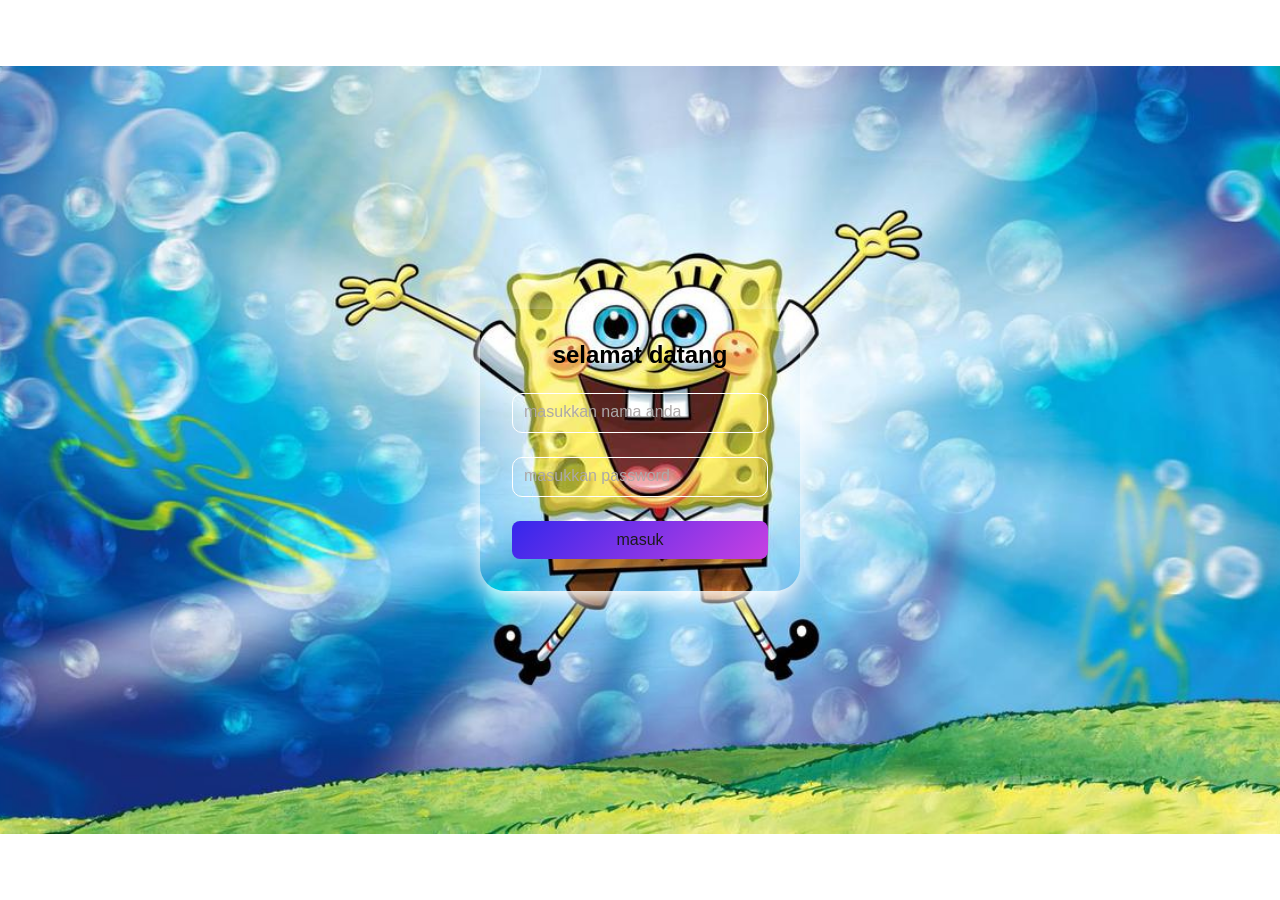
<file: index.html>
<!DOCTYPE html>
<html lang="en">
<head>
    <meta charset="UTF-8">
    <meta name="viewport" content="width=device-width, initial-scale=1.0">
    <title>login</title>
    <link rel="stylesheet" href="style1.css">
</head>
<body>
    <div class="login">
        <h2>selamat datang</h2>
        <form id="loginform">
            <p id="errorMsg" style="display:none; color:red;">
              Username atau password salah!
            </p>
            <div class="input">
               <input type="text" id="username" placeholder=" " required>
               <label for="username">masukkan nama anda</label>
            </div>
            <div class="input">
                <input type="password" id="password" placeholder=" " required>
                <label for="password">masukkan password</label>
            </div>
            <button type="submit">masuk</button>
        </form>
    </div>
</body>
<script src="script.js" defer></script>
</html>
</file>
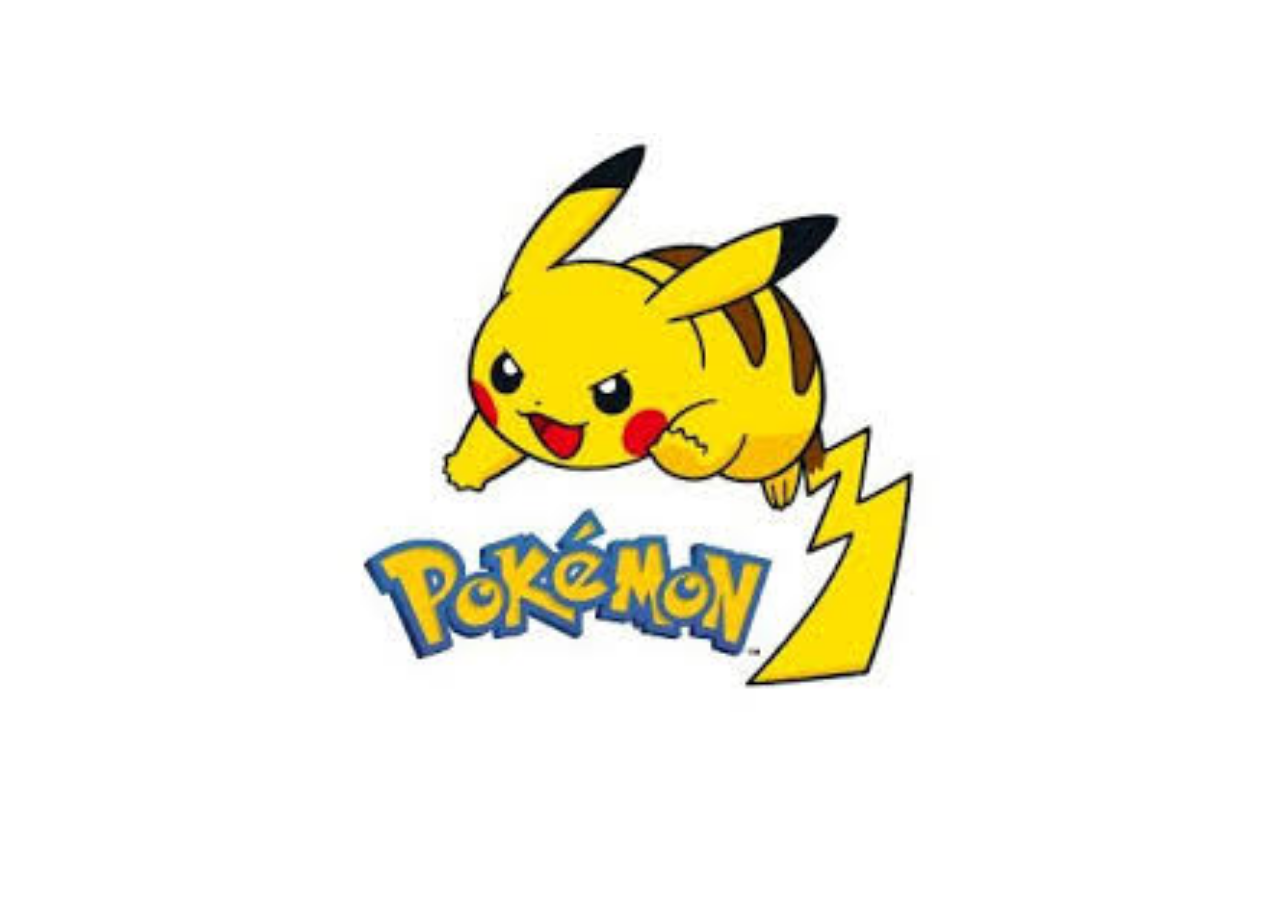
<file: dashboard.html>
<!DOCTYPE html>
<html lang="en">
<head>
    <meta charset="UTF-8">
    <meta name="viewport" content="width=device-width, initial-scale=1.0">
    <title>halaman</title>
    <link rel="stylesheet" href="style2.css">
</head>
<body>
    
</body>
</html>
</file>
<file: style1.css>
*{
    margin: 0;
    padding: 0;
    box-sizing: border-box;
    font-family: "poppins",sans-serif;
}

body {
    display: flex;
    justify-content: center;
    align-items: center;
    height: 100vh;
    font-family: Georgia, 'Times New Roman', serif;
    background-image: url(spongebob2.jpeg);
    background-size: 1365px;
    background-position: center;
    background-repeat: no-repeat;
}

.login {
    padding: 2rem;
    border-radius: 25px;
    box-shadow: 0 10px 25px rgb(255, 255, 255);
    width: 320px;
    text-align: center;
    animation: fadeIn 1s ease;
}

.login h2{
    margin-bottom: 1.5rem;
    color: black;
}

.input {
    position: relative;
    margin-bottom: 1.5rem;
}

.input input{
     width: 100%;
    padding: 10px;
    font-size: 1rem;
    border: 1px solid #ffffff;
    border-radius: 10px;
    background: transparent;
    outline: none;
    transition: border-color 0.3s, box-shadow 0.3s;
}

.input input:focus {
    border-color: #ffffff;
    box-shadow: 0 0 5px rgba(255, 255, 255, 0.952);
}

.input label{
    position: absolute;
    top: 10px;
    left: 12px;
    color: #ada8a8;
    pointer-events: none;
    transition: 0.3s ease all;
}

.input input:focus + label,
.input input:valid + label {
    top: -8px;
    left: 8px;
    font-size: 0.8rem;
    color: #ffffff;
    background: transparent;
    padding: 0 4px;
}

button {
    width: 100%;
    padding: 10px;
    background: linear-gradient(135deg, #3427ec, #c740e2);
    border: none;
    color: #1b1a1a;
    border-radius: 8px;
    font-size: 1rem;
    cursor: pointer;
    transition: 0.3s;
}
</file>
<file: style2.css>
body {
    display: flex;
    justify-content: center;
    height: 100vh;
    align-items: center;
    font-family: "Georgia", "Times New Roman", serif;
    background-image: url(pokemon.jfif);
    background-size: 650px;
    background-position: center;
    background-repeat: no-repeat;
}
</file>
